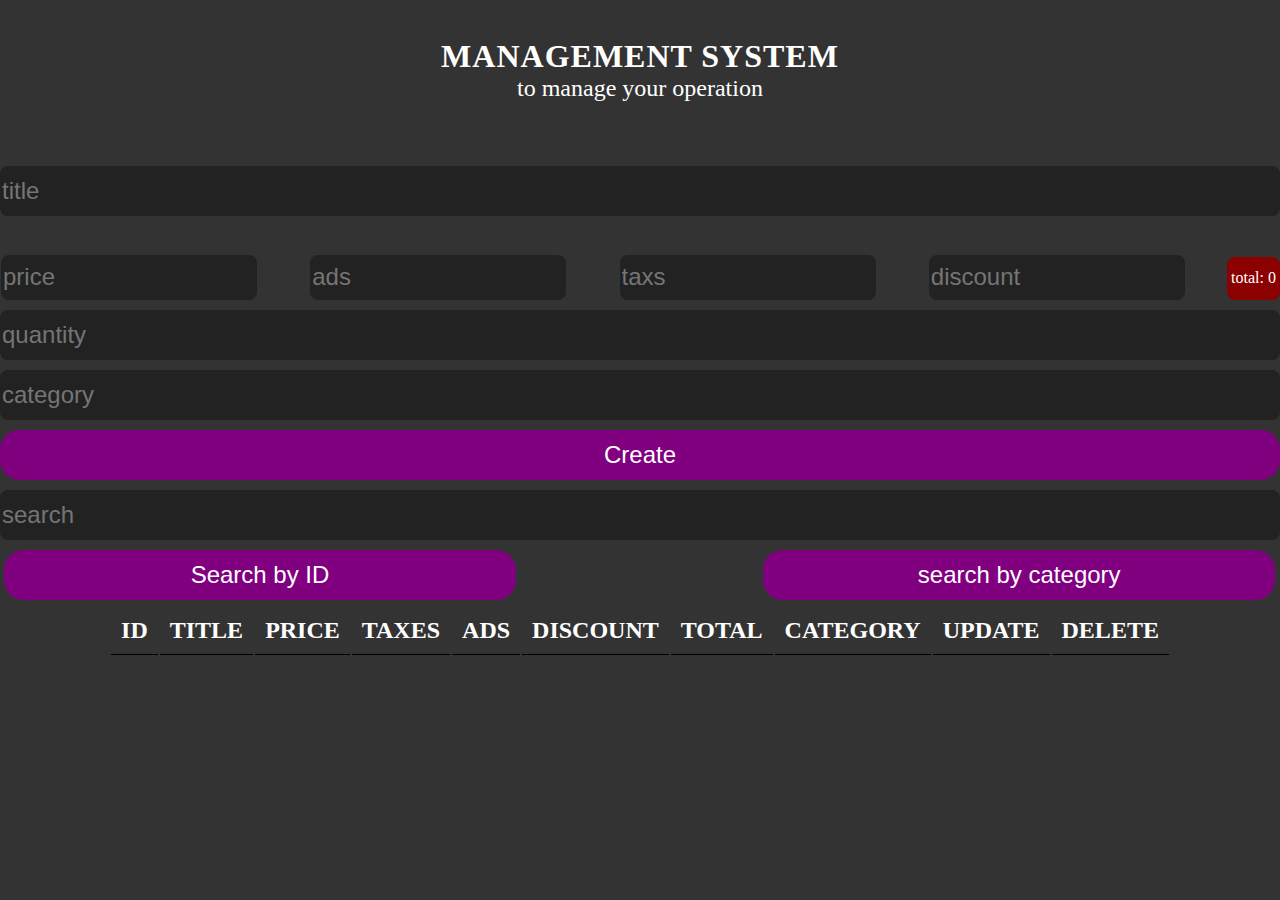
<file: index.html>
<!DOCTYPE html>
<html lang="en">
    <head>
        <meta charset="UTF-8">
        <meta http-equiv="X-UA-Compatible" content="IE=edge">
        <meta name="viewport" content="width=device-width, initial-scale=1.0">
        <link rel="stylesheet" href="System.css"/>
        <title>Management project</title>
    </head>
    <body>
        <header>
            <h1>Management System</h1>
            <p>
                to manage your operation
            </p>
        </header>

        <section class="inputs">
            <div class="input">
                <input type="text" placeholder="title" class="title inputfield" id="title">
                <div class="collection">
                    <input type="number" placeholder="price" class="inputfield" id="price" onkeyup="totalprice()">
                    <input type="number" placeholder="ads" class="inputfield" id="ads" onkeyup="totalprice()">
                    <input type="number" placeholder="taxs" class="inputfield" id="taxs" onkeyup="totalprice()">
                    <input type="number" placeholder="discount" class="inputfield" id="discount" onkeyup="totalprice()">
                    <label class="total">0</label>
                    
                </div>
                <div class="ma">
                    <input type="number" placeholder="quantity" class="title inputfield" id="quantity">
                </div>
                <div class="ma">
                    <input type="text" placeholder="category" class="title inputfield" id="category">
                </div>
                <div class="update delete" id="update">
                    <input type="button" value="update" class="editebtn inputfield title Create" id="updateElement">
                    <input type="button" value="cancel" class="editebtn inputfield title Create" id="cancel">
                </div>
                <div class="ma">
                    <input type="button" value="Create" class="title inputfield Create" id="Creat">
                </div>
                <div class="ma">
                    <input type="text" placeholder="search" class="title inputfield" id="search" onkeyup="showbyId()">
                </div>
                <div class="ma">
                    <input type="button" value="Search by ID" class="title inputfield btn" id="searchId">
                    <input type="button" value="search by category" class="title inputfield btn" id="searchCategory" >
                </div>
                <div class="ma delete" id="deleteAll">
                    <input type="button" value="Delete All" class="title inputfield Create" id="delet">
                </div>

            </div>
        </section>

        <section class="tabel">
            
                <table>
                    <thead>
                        <tr>
                            <th>ID</th>
                            <th>title</th>
                            <th>price</th>
                            <th>taxes</th>
                            <th>ads</th>
                            <th>discount</th>
                            <th>total</th>
                            <th>category</th>
                            <th>update</th>
                            <th>delete</th>
        
                        </tr>

                    </thead>
   
                    <tbody id="tablebody">
                        

                    </tbody>
                </table>

        </section>
        




        <script src="System.js"></script>
    </body>
</html>
</file>
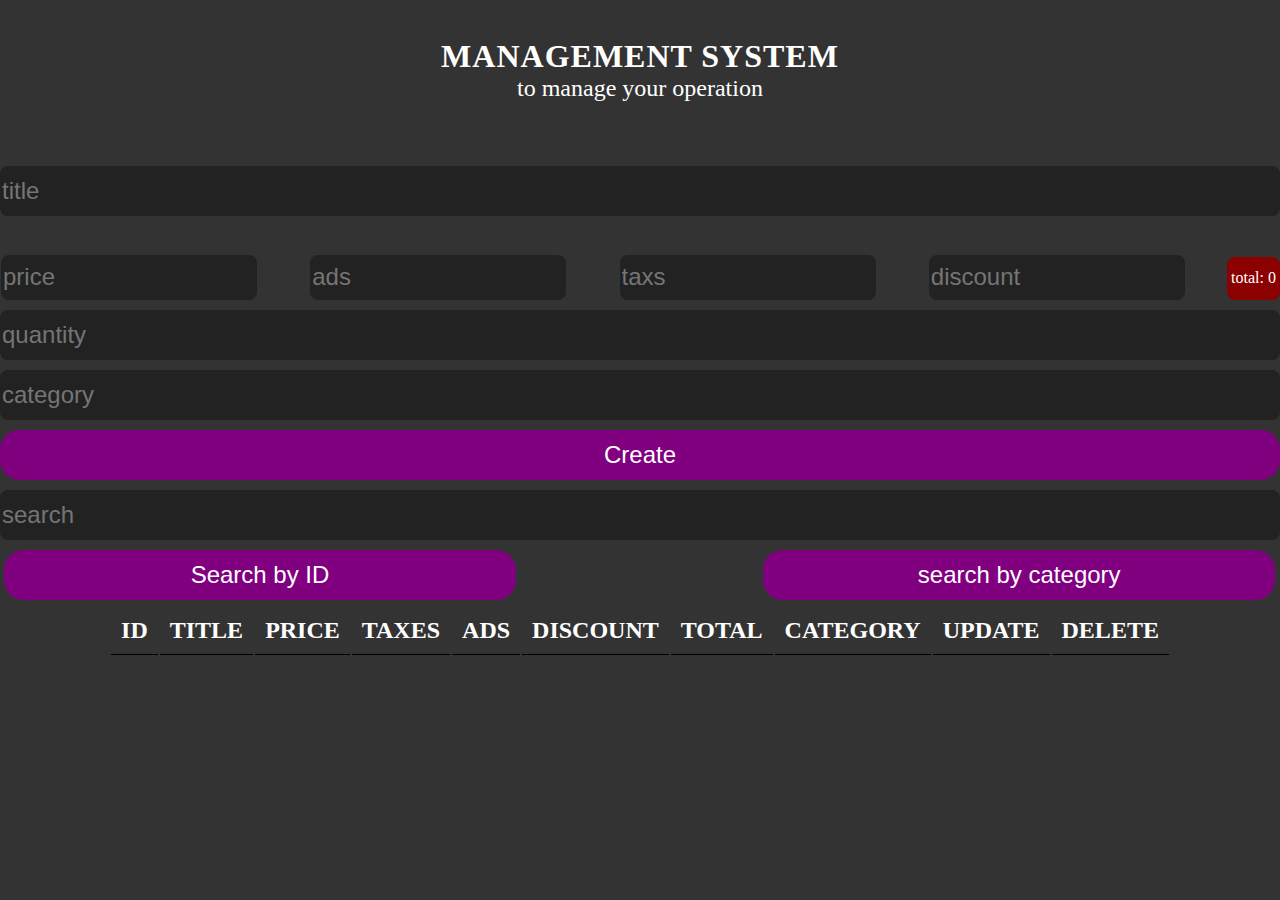
<file: System.html>
<!DOCTYPE html>
<html lang="en">
    <head>
        <meta charset="UTF-8">
        <meta http-equiv="X-UA-Compatible" content="IE=edge">
        <meta name="viewport" content="width=device-width, initial-scale=1.0">
        <link rel="stylesheet" href="System.css"/>
        <title>Management project</title>
    </head>
    <body>
        <header>
            <h1>Management System</h1>
            <p>
                to manage your operation
            </p>
        </header>

        <section class="inputs">
            <div class="input">
                <input type="text" placeholder="title" class="title inputfield" id="title">
                <div class="collection">
                    <input type="number" placeholder="price" class="inputfield" id="price" onkeyup="totalprice()">
                    <input type="number" placeholder="ads" class="inputfield" id="ads" onkeyup="totalprice()">
                    <input type="number" placeholder="taxs" class="inputfield" id="taxs" onkeyup="totalprice()">
                    <input type="number" placeholder="discount" class="inputfield" id="discount" onkeyup="totalprice()">
                    <label class="total">0</label>
                    
                </div>
                <div class="ma">
                    <input type="number" placeholder="quantity" class="title inputfield" id="quantity">
                </div>
                <div class="ma">
                    <input type="text" placeholder="category" class="title inputfield" id="category">
                </div>
                <div class="update delete" id="update">
                    <input type="button" value="update" class="editebtn inputfield title Create" id="updateElement">
                    <input type="button" value="cancel" class="editebtn inputfield title Create" id="cancel">
                </div>
                <div class="ma">
                    <input type="button" value="Create" class="title inputfield Create" id="Creat">
                </div>
                <div class="ma">
                    <input type="text" placeholder="search" class="title inputfield" id="search" onkeyup="showbyId()">
                </div>
                <div class="ma">
                    <input type="button" value="Search by ID" class="title inputfield btn" id="searchId">
                    <input type="button" value="search by category" class="title inputfield btn" id="searchCategory" >
                </div>
                <div class="ma delete" id="deleteAll">
                    <input type="button" value="Delete All" class="title inputfield Create" id="delet">
                </div>

            </div>
        </section>

        <section class="tabel">
            
                <table>
                    <thead>
                        <tr>
                            <th>ID</th>
                            <th>title</th>
                            <th>price</th>
                            <th>taxes</th>
                            <th>ads</th>
                            <th>discount</th>
                            <th>total</th>
                            <th>category</th>
                            <th>update</th>
                            <th>delete</th>
        
                        </tr>

                    </thead>
   
                    <tbody id="tablebody">
                        

                    </tbody>
                </table>

        </section>
        




        <script src="System.js"></script>
    </body>
</html>
</file>
<file: System.css>
*{
    margin: 0;
    padding: 0;
    box-sizing:border-box;
}


body{
    background-color: #333;
    color: white;

}

header{
    text-align: center;
    margin-top: 3%;
}

header h1{
    font-family: cursive;
    text-transform:uppercase;
    font-weight: 800;
    letter-spacing: 1px;
}

header p{
    font-size: 1.5em;
}

.title{
    width: 100%;
    height: 50px;
}

.inputs{
    margin-top: 5%;
    display: flex;
    justify-content: center;
}

.collection{
    margin-top: 3%;
}


.inputfield{
    background-color: #222;
    border: none;
    border-radius: 8px;
    font-size: 1.5em;
    color: white;
    padding: 2px;
    outline-style: none;
    transition: 0.4s ease;
}

.inputfield:hover{
    transform: scale(1.1);
}
input[type='text']:focus{
    background-color: #000;
    transform: scale(1.1);
}

input[type='number']:focus{
    background-color: #000;
    transform: scale(1.1);
}

.collection .inputfield{
    height: 45px;
    width: 20%;
    margin-left: 1px;
}

.total{
    display: inline-block;
    background-color: darkred;
    border-radius: 8px; 
    margin-top: 2px;
    padding: 4px;
    justify-content: center;
    align-content: center;
    margin-left: -10px;
}
.total::before{
    content: 'total: ';
}

.collection{
    display: flex;
    justify-content: center;
    justify-content: space-between;
}

.ma{
    margin-top: 10px;
}
.Create{
    border-radius: 20px;
    background-color: purple;
}
#Creat:hover
{
    letter-spacing: 3px;
}

.ma .btn{
    border-radius: 20px;
    width: 40%;
    background-color: purple;
    display: inline-block;
    transition: 0.4s ease;   

}
input[value="Search by ID"]{
    margin-left: 4px;
}

input[value="search by category"]{
    margin-left: 19%;
}

.btn:hover{
    letter-spacing: 3px;
}
.tabel{
    display: flex;
    justify-content: center;

}
.tabeldiv{
    width: 80%;
}
table{
    width: 80%;
    text-align: center;
    font-size: 1.5em;
    margin-top: 5px;

}
table tr th{
 
 padding: 10px;
 text-transform: uppercase;  
}

th{
    padding: 10px;
}
table td{
    padding: 10px 0;
}

.dynamicbutton{
    width: 70px;
    height: 30px;
    border-radius: 20px;
    background-color: purple;
    color: white;
    font-family: cursive;
    transition: 0.4s ease;
    outline: none;
    border: none;
}

.dynamicbutton:hover{
    background-color: rgb(68, 5, 68);
    transform:scale(1.3);
    letter-spacing: 2px;
}



.gr{
    background-color: green;
}

th,td{
    border-bottom: 1px solid #000;


}

.update{
    display: flex;
    justify-content: space-between;
}
.editebtn{
    margin-top: 10px;
    width: 40%;
}

.editebtn:hover{
    letter-spacing: 2px;
    background-color: rgb(63, 13, 63);

}

.delete{
    display: none;
}
</file>
